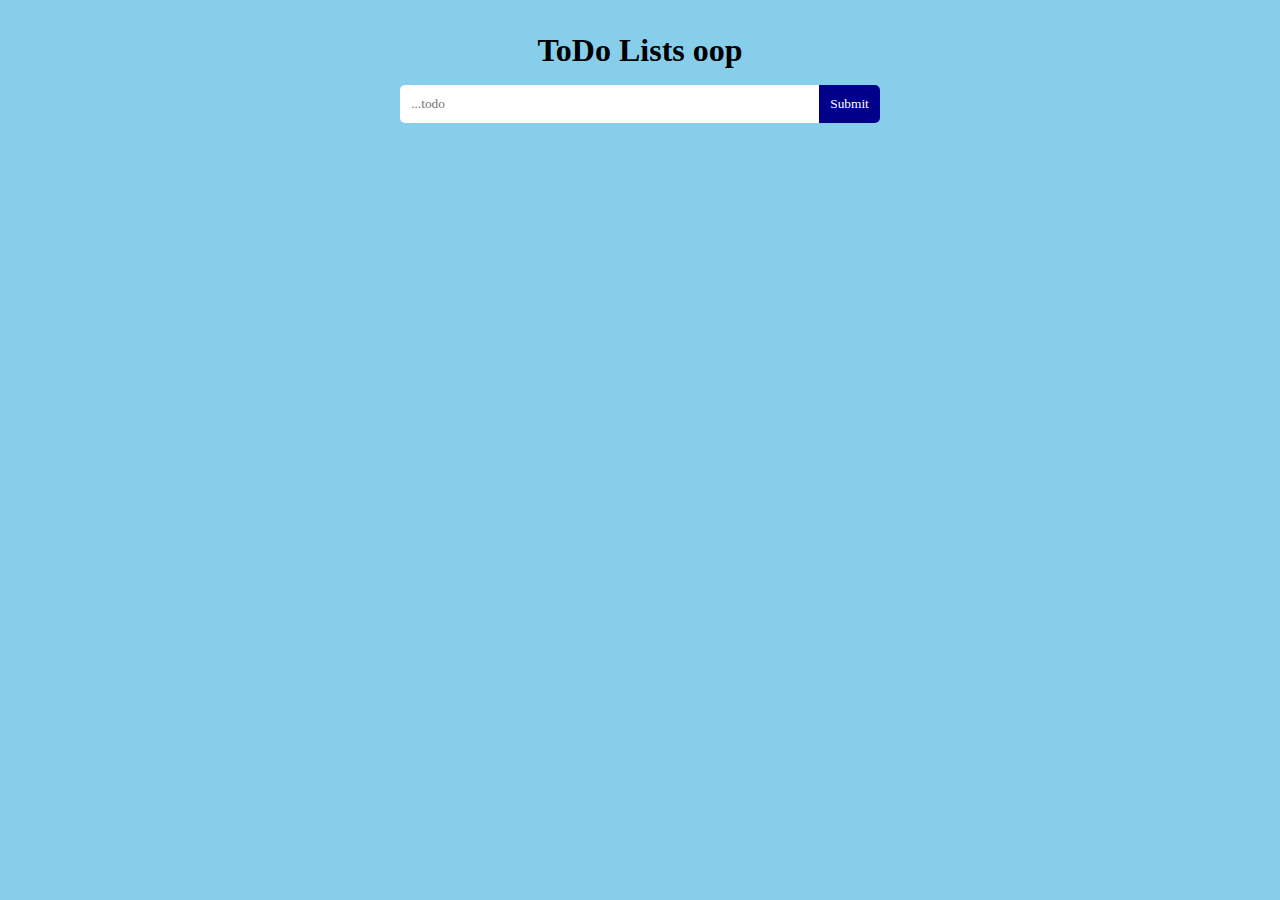
<file: index.html>
<!DOCTYPE html>
<html lang="en">
<head>
    <meta charset="UTF-8">
    <meta http-equiv="X-UA-Compatible" content="IE=edge">
    <meta name="viewport" content="width=device-width, initial-scale=1.0">
    <link rel="stylesheet" href="/index.css">
    <script src="/index.js" defer></script>
    <title>ToDo Lists Basic Web app js</title>
</head>
<body>
    <div class="container">
        <h1 class="title">ToDo Lists oop</h1>
        <form class="form" data-form>
            <input type="text" placeholder="...todo" data-input>
            <button class="btn">Submit</button>
        </form>
        <div class="lists" data-lists>
            <!-- Inser child class "todo" -->
        </div>
    </div>
</body>
</html>
</file>
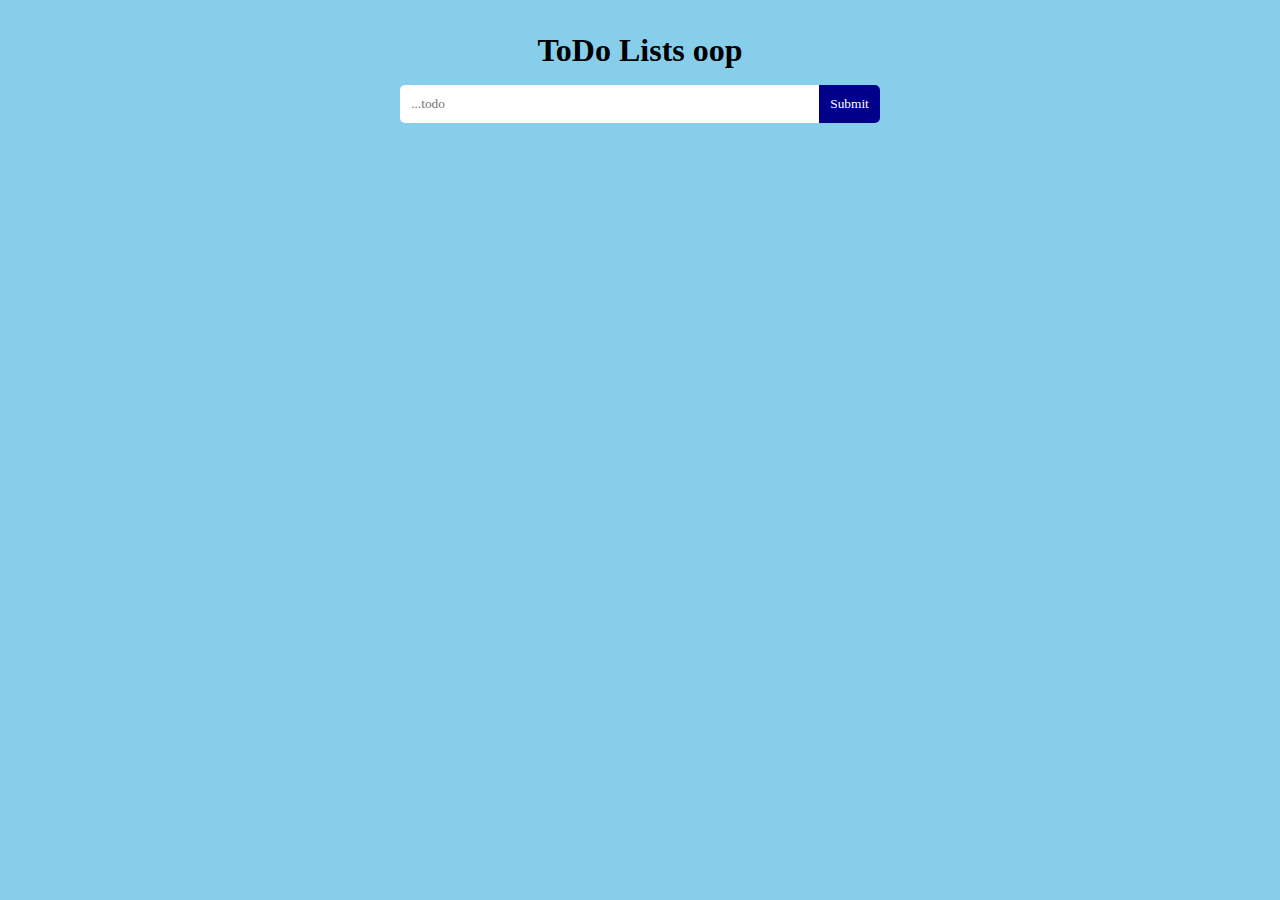
<file: todo.html>
<!DOCTYPE html>
<html lang="en">
<head>
    <meta charset="UTF-8">
    <meta http-equiv="X-UA-Compatible" content="IE=edge">
    <meta name="viewport" content="width=device-width, initial-scale=1.0">
    <link rel="stylesheet" href="/todo.css">
    <script src="/index.js" defer></script>
    <title>ToDo Lists Basic Web app js</title>
</head>
<body>
    <div class="container">
        <h1 class="title">ToDo Lists oop</h1>
        <form class="form" data-form>
            <input type="text" placeholder="...todo" data-input>
            <button class="btn">Submit</button>
        </form>
        <div class="lists" data-lists>
            <!-- Inser child class "todo" -->
        </div>
    </div>
</body>
</html>
</file>
<file: index.css>
*{
    margin: 0;
    padding: 0;
    box-sizing: border-box;
    font-family: 'Franklin Gothic Medium';
}

body{
    width: 100%;
    background-color: skyblue;
}

.container{
    width: 30rem;
    margin: 2rem auto;
}

.container .title{
    text-align: center;
}

.container .form{
    background-color: #fff;
    margin-top: 1rem;
    display: flex;
    align-items: center;
    border-radius: 5px;
    overflow: hidden;
}

.form input{
    flex: 1;
    padding: 0.7rem;
    border: none;
    background-color: transparent;
    outline: none;
}

.form .btn{
    padding: 0.7rem;
    background-color: darkblue;
    color: #fff;
    cursor: pointer;
    border: none;
}

.lists .todo{
    display: flex;
    align-items: center;
    justify-content: space-between;
    background-color: #fff;
    margin-top: 0.5rem;
    padding: 0.5rem;
}

.todo span{
    cursor: pointer;
}
</file>
<file: todo.css>
*{
    margin: 0;
    padding: 0;
    box-sizing: border-box;
    font-family: 'Franklin Gothic Medium';
}

body{
    width: 100%;
    background-color: skyblue;
}

.container{
    width: 30rem;
    margin: 2rem auto;
}

.container .title{
    text-align: center;
}

.container .form{
    background-color: #fff;
    margin-top: 1rem;
    display: flex;
    align-items: center;
    border-radius: 5px;
    overflow: hidden;
}

.form input{
    flex: 1;
    padding: 0.7rem;
    border: none;
    background-color: transparent;
    outline: none;
}

.form .btn{
    padding: 0.7rem;
    background-color: darkblue;
    color: #fff;
    cursor: pointer;
    border: none;
}

.lists .todo{
    display: flex;
    align-items: center;
    justify-content: space-between;
    background-color: #fff;
    margin-top: 0.5rem;
    padding: 0.5rem;
}

.todo span{
    cursor: pointer;
}
</file>
